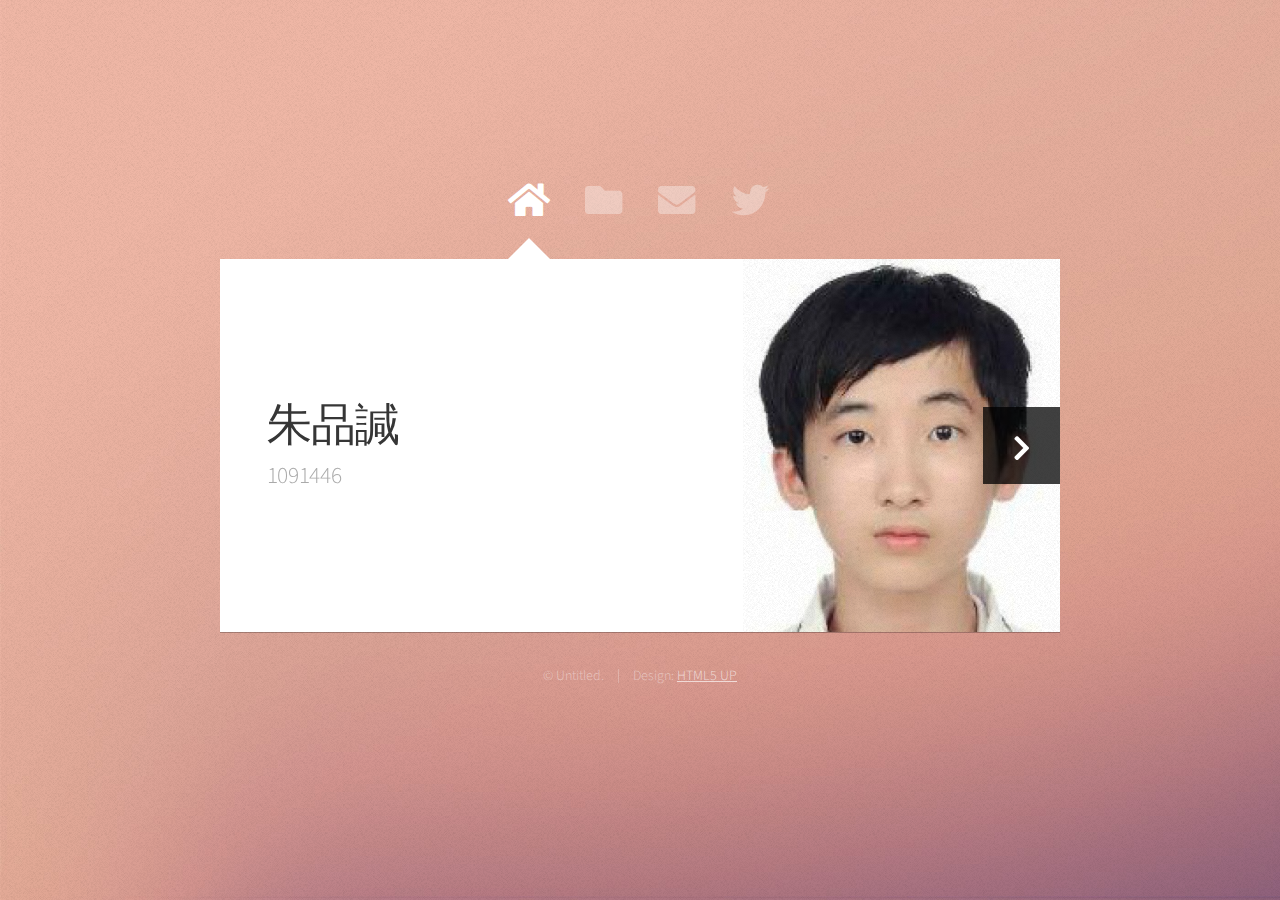
<file: index.html>
<!DOCTYPE HTML>
<html>
	<head>
		<title>Web Fundamentals Workshop</title>
		<meta charset="utf-8" />
		<meta name="viewport" content="width=device-width, initial-scale=1, user-scalable=no" />
		<link rel="stylesheet" href="assets/css/main.css" />
		<noscript><link rel="stylesheet" href="assets/css/noscript.css" /></noscript>
	</head>
	<body class="is-preload">

		<!-- Wrapper-->
			<div id="wrapper">

				<!-- Nav -->
					<nav id="nav">
						<a href="#" class="icon solid fa-home"><span>Home</span></a>
						<a href="#work" class="icon solid fa-folder"><span>Work</span></a>
						<a href="#contact" class="icon solid fa-envelope"><span>Contact</span></a>
						<a href="https://www.facebook.com/profile.php?id=100003214286367" class="icon brands fa-twitter"><span>Facebook</span></a>
					</nav>

				<!-- Main -->
					<div id="main">

						<!-- Me -->
							<article id="home" class="panel intro">
								<header>
									<h1>朱品諴</h1>
									<p>1091446</p>
								</header>
								<a href="#work" class="jumplink pic">
									<span class="arrow icon solid fa-chevron-right"><span>See my work</span></span>
									<img id="mypic" src="images/me.jpg" alt="" />
								</a>
							</article>

						<!-- Work -->
							<article id="work" class="panel">
								<header>
									<h2>Work</h2>
								</header>
								<p>
									Phasellus enim sapien, blandit ullamcorper elementum eu, condimentum eu elit.
									Vestibulum ante ipsum primis in faucibus orci luctus et ultrices posuere cubilia
									luctus elit eget interdum.
								</p>
								<section>
									<div class="row">
										<div class="col-4 col-6-medium col-12-small">
											<a href="prctice_2.html" class="image fit"><img src="images/practice1.png" alt=""></a>
										</div>
										<div class="col-4 col-6-medium col-12-small">
											<a href="practice_1.html" class="image fit"><img src="images/practice2.png" alt=""></a>
										</div>
										<div class="col-4 col-6-medium col-12-small">
											<a href="practice_3.html" class="image fit"><img src="images/practice3.png" alt=""></a>
										</div>
										<div class="col-4 col-6-medium col-12-small">
											<a href="practice_4.html" class="image fit"><img src="images/practice4.png" alt=""></a>
										</div>
										<div class="col-4 col-6-medium col-12-small">
											<a href="js_practice-2.html" class="image fit"><img src="images/practice5.png" alt=""></a>
										</div>
										<div class="col-4 col-6-medium col-12-small">
											<a href="practice_6.html" class="image fit"><img src="images/practice6.png" alt=""></a>
										</div>
										<div class="col-4 col-6-medium col-12-small">
											<a href="#" class="image fit"><img src="images/pic07.jpg" alt=""></a>
										</div>
										<div class="col-4 col-6-medium col-12-small">
											<a href="#" class="image fit"><img src="images/pic08.jpg" alt=""></a>
										</div>
										<div class="col-4 col-6-medium col-12-small">
											<a href="#" class="image fit"><img src="images/pic09.jpg" alt=""></a>
										</div>
										<div class="col-4 col-6-medium col-12-small">
											<a href="#" class="image fit"><img src="images/pic10.jpg" alt=""></a>
										</div>
										<div class="col-4 col-6-medium col-12-small">
											<a href="#" class="image fit"><img src="images/pic11.jpg" alt=""></a>
										</div>
										<div class="col-4 col-6-medium col-12-small">
											<a href="#" class="image fit"><img src="images/pic12.jpg" alt=""></a>
										</div>
									</div>
								</section>
							</article>

						<!-- Contact -->
							<article id="contact" class="panel">
								<header>
									<h2>Contact Me</h2>
								</header>
								<form action="#" method="post">
									<div>
										<div class="row">
											<div class="col-6 col-12-medium">
												<input type="text" name="name" placeholder="Name" />
											</div>
											<div class="col-6 col-12-medium">
												<input type="text" name="email" placeholder="Email" />
											</div>
											<div class="col-12">
												<input type="text" name="subject" placeholder="Subject" />
											</div>
											<div class="col-12">
												<textarea name="message" placeholder="Message" rows="6"></textarea>
											</div>
											<div class="col-12">
												<input type="submit" value="Send Message" />
											</div>
										</div>
									</div>
								</form>
							</article>

					</div>

				<!-- Footer -->
					<div id="footer">
						<ul class="copyright">
							<li>&copy; Untitled.</li><li>Design: <a href="http://html5up.net">HTML5 UP</a></li>
						</ul>
					</div>

			</div>

		<!-- Scripts -->
			<script src="assets/js/jquery.min.js"></script>
			<script src="assets/js/browser.min.js"></script>
			<script src="assets/js/breakpoints.min.js"></script>
			<script src="assets/js/util.js"></script>
			<script src="assets/js/main.js"></script>

	</body>
</html>
</file>
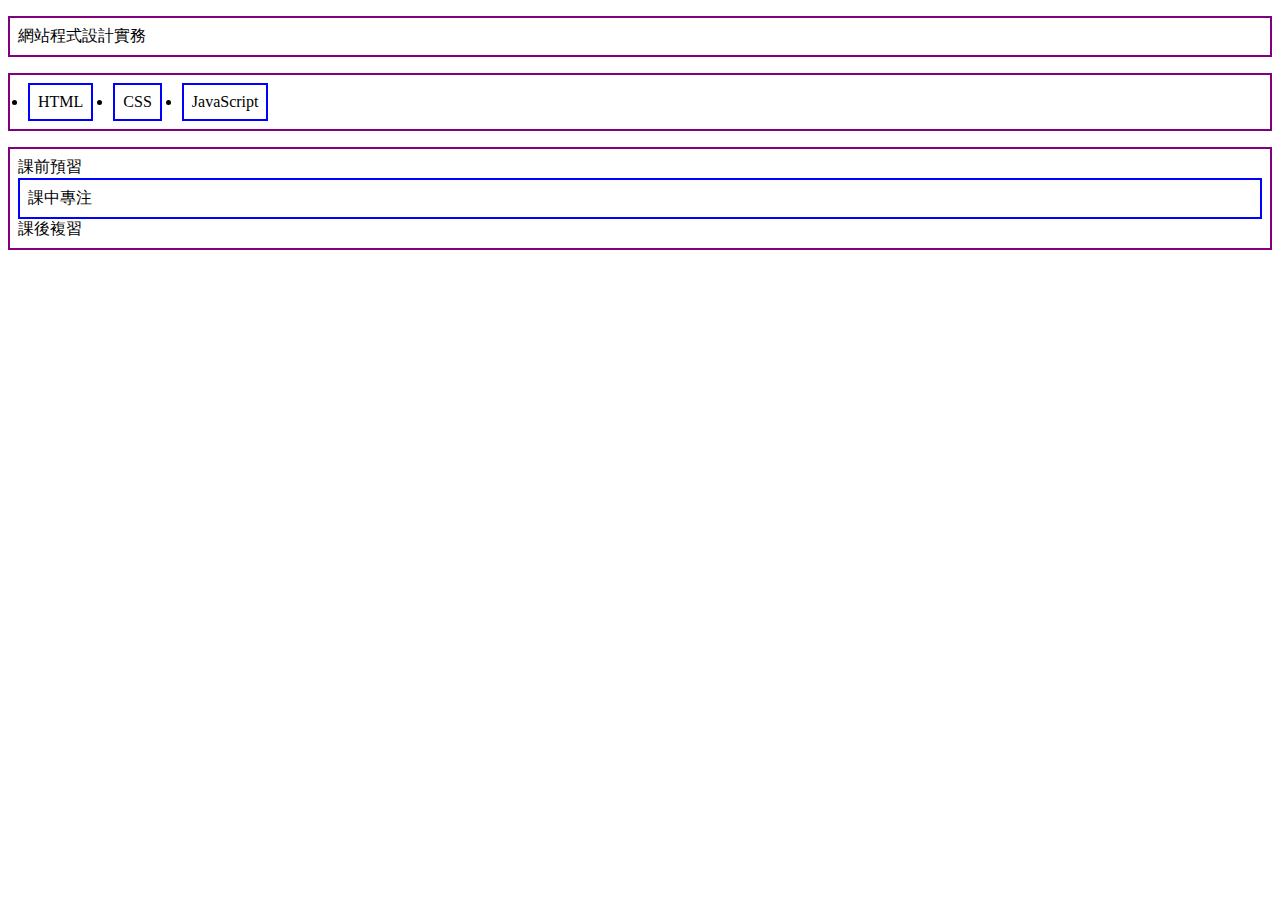
<file: practice_1.html>
<!DOCTYPE html>
<html>
<head>
<meta charset="utf-8">
<title></title>
<link rel="stylesheet" href="style.css">
</head>
<body>
<p>網站程式設計實務</p>
<ul>
<li>HTML</li>
<li>CSS</li>
<li>JavaScript</li>
</ul>
<p>課前預習<span class="block">課中專注</span>課後<span>複習</span></p>
</body>
</html>
</file>
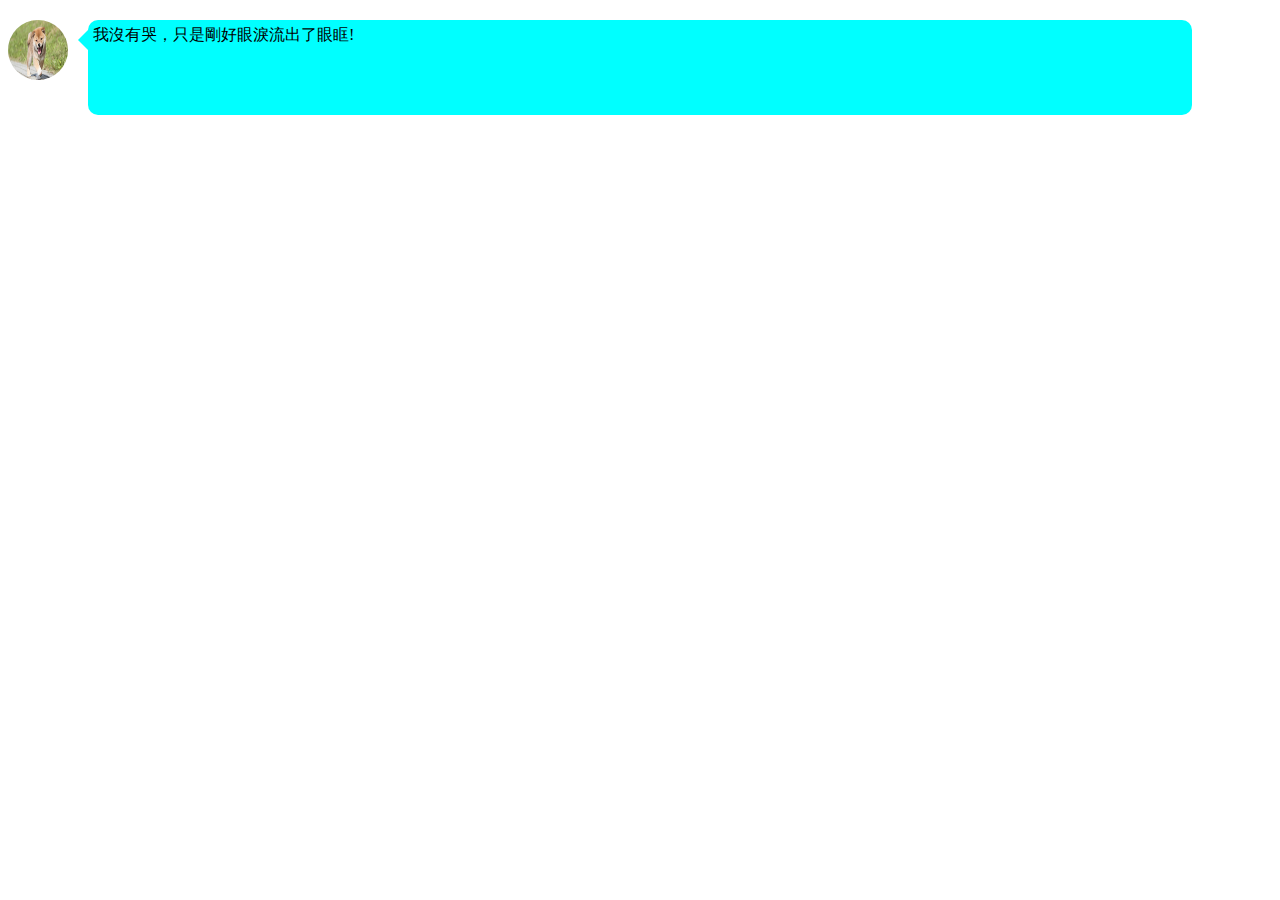
<file: practice_3.html>
<!DOCTYPE html>
<!--[if lt IE 7]>      <html class="no-js lt-ie9 lt-ie8 lt-ie7"> <![endif]-->
<!--[if IE 7]>         <html class="no-js lt-ie9 lt-ie8"> <![endif]-->
<!--[if IE 8]>         <html class="no-js lt-ie9"> <![endif]-->
<!--[if gt IE 8]>      <html class="no-js"> <!--<![endif]-->
<html>
    <head>
        <meta charset="utf-8">
        <meta http-equiv="X-UA-Compatible" content="IE=edge">
        <title></title>
        <meta name="description" content="">
        <meta name="viewport" content="width=device-width, initial-scale=1">
        <link rel="stylesheet" href="style3.css">
    </head>
    <body>
        <div class="chatodd">
            <img src="girl.jpg">
            <div class="triangle"></div>
            <div class="text">我沒有哭，只是剛好眼淚流出了眼眶!</div>
        </div>
        
    </body>
</html>
</file>
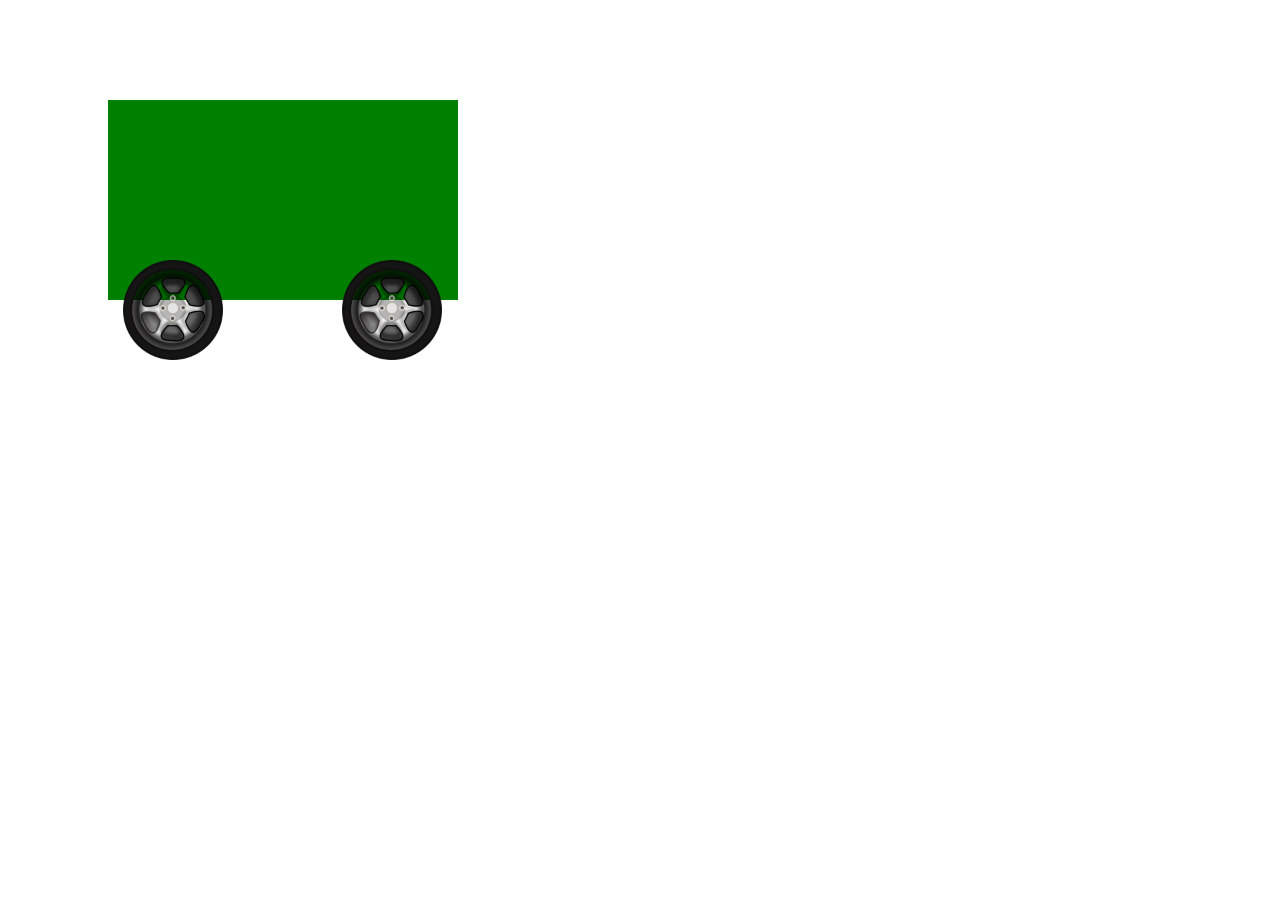
<file: practice_4.html>
<!DOCTYPE html>
<!--[if lt IE 7]>      <html class="no-js lt-ie9 lt-ie8 lt-ie7"> <![endif]-->
<!--[if IE 7]>         <html class="no-js lt-ie9 lt-ie8"> <![endif]-->
<!--[if IE 8]>         <html class="no-js lt-ie9"> <![endif]-->
<!--[if gt IE 8]>      <html class="no-js"> <![endif]-->
<html>
    <head>
        <meta charset="utf-8">
        <meta http-equiv="X-UA-Compatible" content="IE=edge">
        <title>wheel</title>
        <meta name="description" content="">
        <meta name="viewport" content="width=device-width, initial-scale=1">
        <link rel="stylesheet" href="style4.css">
    </head>
    <body>
        <div id="rect"></div>
        <img id="wheel1" src="wheel-md.png">
        <img id="wheel2" src="wheel-md.png">
    </body>
</html>
</file>
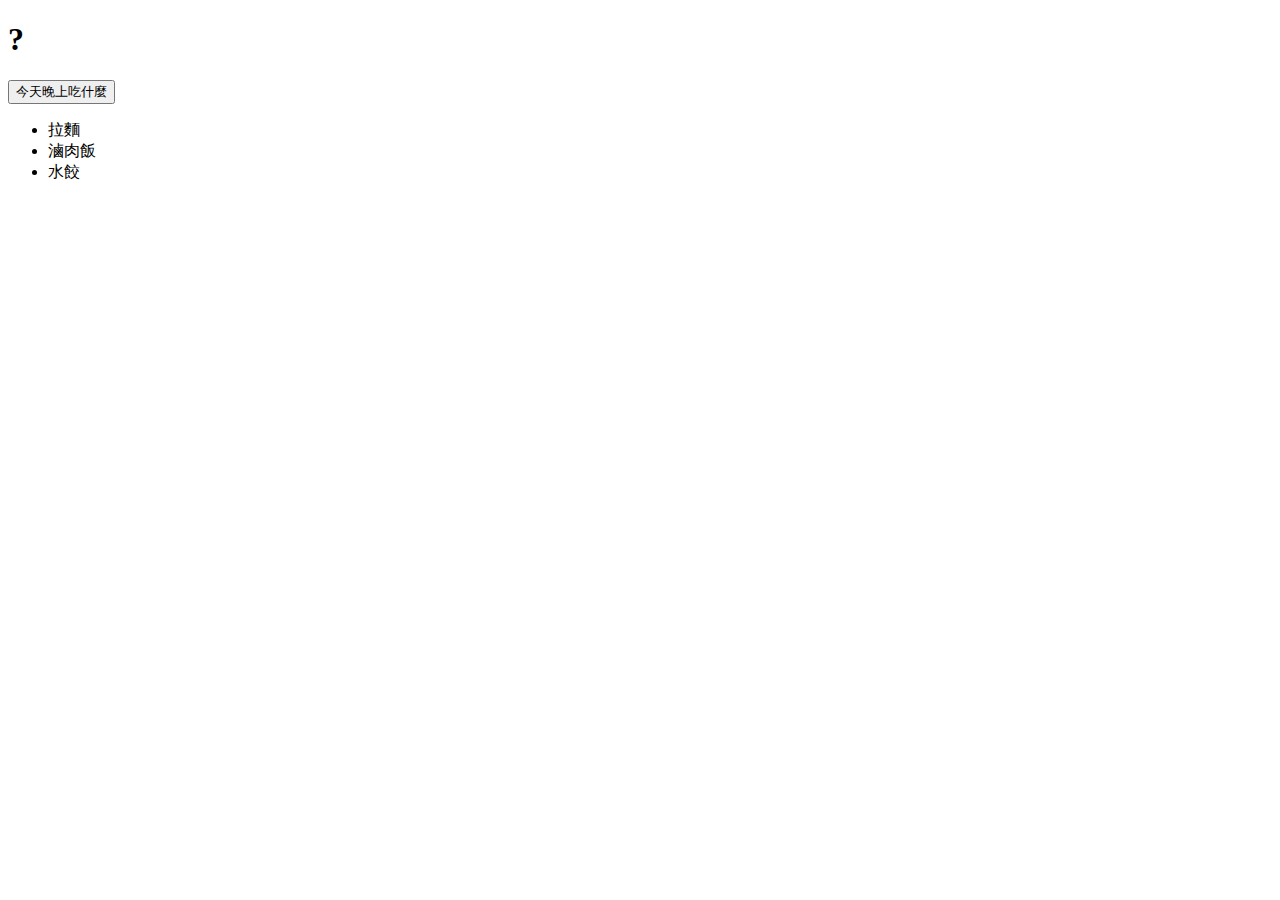
<file: practice_5.html>
<!DOCTYPE html>
<html>
<head>
<meta charset="utf-8">
<title></title>
<link rel="stylesheet" href="">
</head>
<body>
<h1>?</h1>
<input type="button" value="今天晚上吃什麼">
<ul>
<li>拉麵</li>
<li>滷肉飯</li>
<li>水餃</li>
</ul>
<script src="https://code.jquery.com/jquery-3.6.0.min.js"></script>
<script src="practice5.js"></script>
</body>
</html>
</file>
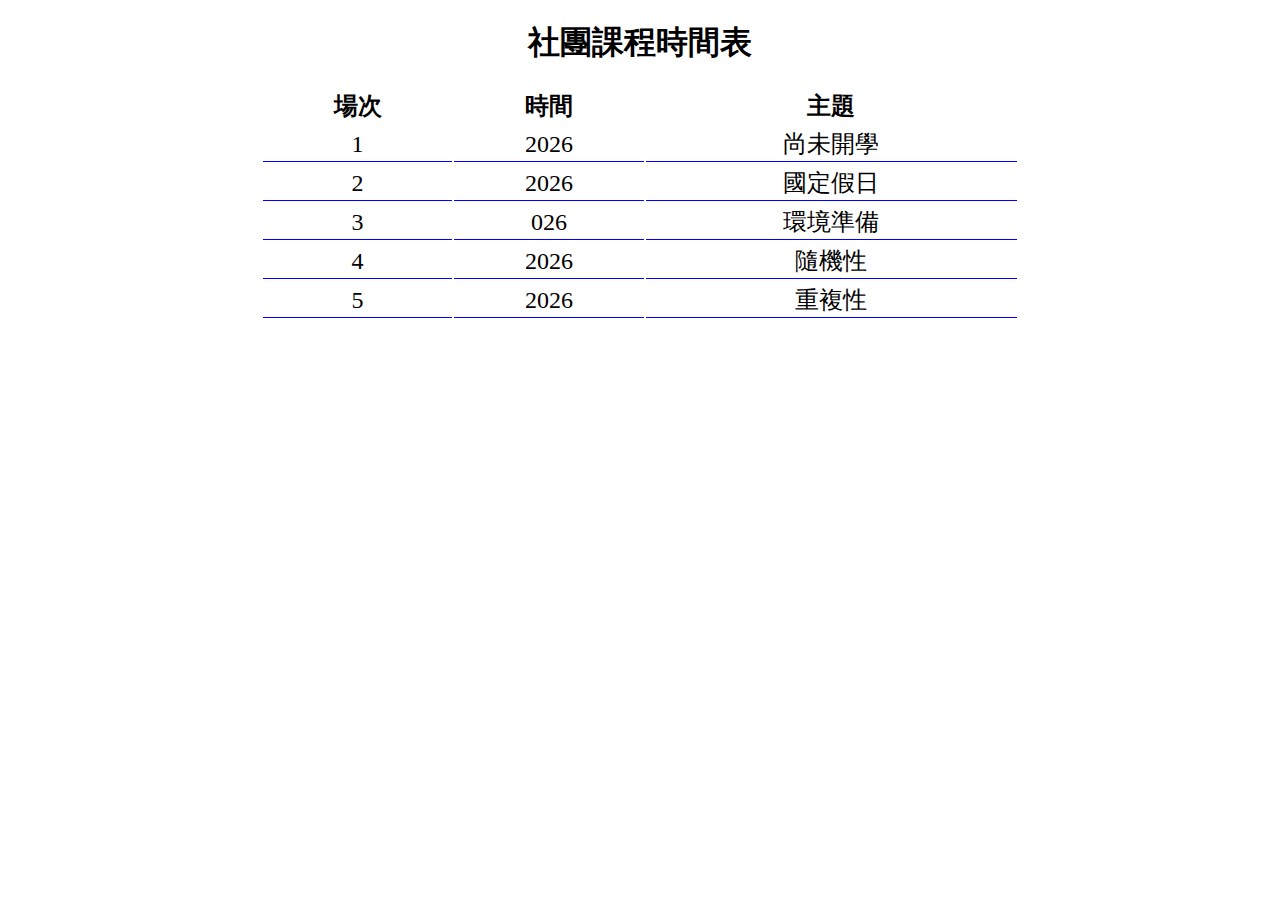
<file: practice_6.html>
<!DOCTYPE html>
<!--社團課程時間表-->
<html>
    <head>
        <meta charset="utf-8">
        <meta http-equiv="X-UA-Compatible" content="IE=edge">
        <title></title>
        <meta name="description" content="">
        <meta name="viewport" content="width=device-width, initial-scale=1">
        <link rel="stylesheet" href="style6.css">
    </head>
    <body>
        <h1>社團課程時間表</h1>
        <table id="courseTable"></table>
        <script src="https://code.jquery.com/jquery-3.6.0.min.js"></script>
        <script src="practice6.js"></script>
        <script src="main6.js"></script>       
    </body>
</html>
</file>
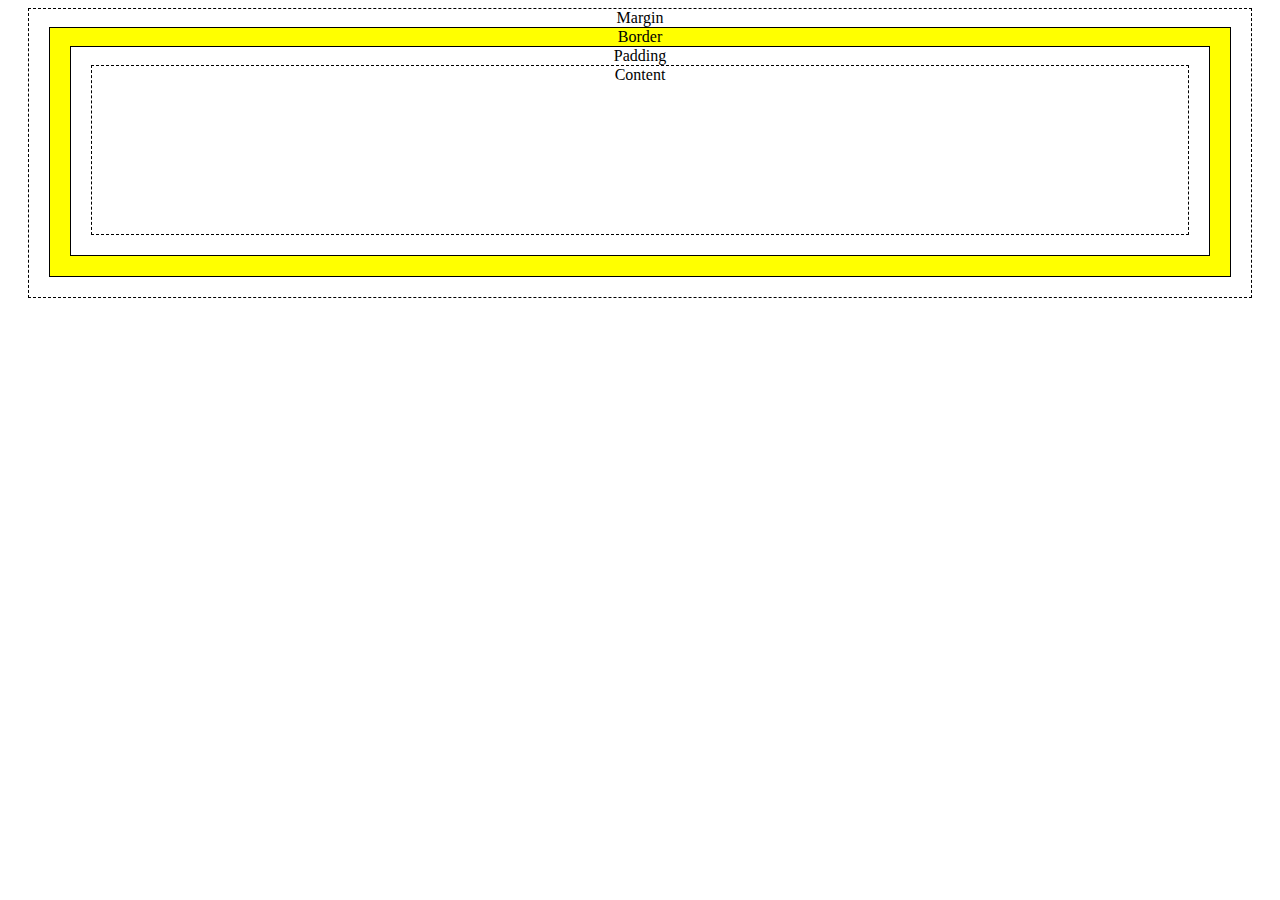
<file: prctice_2.html>
<!DOCTYPE html>
<html>
<head>
    <meta charset="utf-8">
    <title></title>
    <link rel="stylesheet" href="style2.css">
</head>
<body>
    <div id="BoxMargin">Margin
        <div id="BoxBorder">Border
            <div id="BoxPadding">Padding
                <div id="BoxContent">Content
                </div>
            </div>
        </div>
    </div>
</body>
</html>
</file>
<file: assets/css/noscript.css>
/* Wrapper */

	#wrapper {
		opacity: 1 !important;
	}

/* Nav */

	#nav a {
		opacity: 1.0;
	}

		#nav a:before, #nav a:after {
			display: none;
		}

		#nav a span {
			top: 0;
			opacity: 1.0;
		}

			#nav a span:after {
				display: none;
			}

/* Main */

	#main {
		background: none;
		box-shadow: none;
	}

		#main > .panel {
			background: #ffffff;
			margin-bottom: 2em;
		}

			#main > .panel:last-child {
				margin-bottom: 0;
			}
</file>
<file: style.css>
p, ul{
    border
    :
    2px solid purple
    ;
    padding
    : .5em
    ;
    }
    .block
    , li
    {
    border
    :
    2px solid blue
    ;
    padding
    : .5em
    ;
    }
    ul
    {
    display
    : flex
    ;
    list
    -style
    : none
    ;
    }
    li
    {
    margin
    :
    0px 10px
    ;
    }
    .block
    {
    display
    : block
    ;
    }
</file>
<file: style3.css>
.triangle{
    border-color:transparent aqua transparent transparent;
    border-width:10px;
    border-style: solid;
    width:0px;
    height:0px;
    float:left;
    margin-top:10px;
}
img{
    width:60px;
    height:60px;
    border-radius:50%;
}
.chatodd img{
    float:left;
}
.text{
    height:85px;
    margin:20px;
    margin:20px 80px;
    padding:5px;
    border-radius:10px;
    background-color: aqua;
}
</file>
<file: style4.css>
div{
    width: 350px;
    height: 200px;
    margin:100px 0px 0px 100px;
    background-color:green;
}

img{
    width: 100px;
    height:100px;
    margin:-40px 0px 0px 115px;
}

img{
    -webkit-animation:'rotate1' 3s linear infinite;
    animation:'rotate1' 3s linear infinite;
}

@-webkit-keyframes rotate1{
    from{transform:rotate(0deg);}
    to{transform:rotate(360deg);}
    }
}

@keyframes rotate1{
    from{transform:rotate(0deg);}
    to{transform:rotate(360deg);}
}
</file>
<file: style6.css>
body{
    text-align: center;
    }
    table{
    width: 60%;
    margin: auto;
    font-size: 1.5em;
    }
    td{
    border-bottom: 1px solid blue;
    }
</file>
<file: style2.css>
div{
    border:1px solid black;
    margin:20px;
    margin-top:0px;
}
body{
    text-align: center;
}
#BoxMargin{
    border-style:dashed; 
}
#BoxBorder{
    background-color:yellow;
}
#BoxPadding{
    background-color:white;
}
#BoxContent{
    background-color:white;;
    padding-bottom:150px;
    border-style:dashed;
}
</file>
<file: assets/css/main.css>
@import url("https://fonts.googleapis.com/css?family=Source+Sans+Pro:300,400,300italic,400italic");
@import url("fontawesome-all.min.css");

html, body, div, span, applet, object,
iframe, h1, h2, h3, h4, h5, h6, p, blockquote,
pre, a, abbr, acronym, address, big, cite,
code, del, dfn, em, img, ins, kbd, q, s, samp,
small, strike, strong, sub, sup, tt, var, b,
u, i, center, dl, dt, dd, ol, ul, li, fieldset,
form, label, legend, table, caption, tbody,
tfoot, thead, tr, th, td, article, aside,
canvas, details, embed, figure, figcaption,
footer, header, hgroup, menu, nav, output, ruby,
section, summary, time, mark, audio, video {
	margin: 0;
	padding: 0;
	border: 0;
	font-size: 100%;
	font: inherit;
	vertical-align: baseline;}

#mypic{
	width: auto;
	height: auto;
}

article, aside, details, figcaption, figure,
footer, header, hgroup, menu, nav, section {
	display: block;}

body {
	line-height: 1;
}

ol, ul {
	list-style: none;
}

blockquote, q {
	quotes: none;
}

	blockquote:before, blockquote:after, q:before, q:after {
		content: '';
		content: none;
	}

table {
	border-collapse: collapse;
	border-spacing: 0;
}

body {
	-webkit-text-size-adjust: none;
}

mark {
	background-color: transparent;
	color: inherit;
}

input::-moz-focus-inner {
	border: 0;
	padding: 0;
}

input, select, textarea {
	-moz-appearance: none;
	-webkit-appearance: none;
	-ms-appearance: none;
	appearance: none;
}

/* Row */

	.row {
		display: flex;
		flex-wrap: wrap;
		box-sizing: border-box;
		align-items: stretch;
	}

		.row > * {
			box-sizing: border-box;
		}

		.row.gtr-uniform > * > :last-child {
			margin-bottom: 0;
		}

		.row.aln-left {
			justify-content: flex-start;
		}

		.row.aln-center {
			justify-content: center;
		}

		.row.aln-right {
			justify-content: flex-end;
		}

		.row.aln-top {
			align-items: flex-start;
		}

		.row.aln-middle {
			align-items: center;
		}

		.row.aln-bottom {
			align-items: flex-end;
		}

		.row > .imp {
			order: -1;
		}

		.row > .col-1 {
			width: 8.33333%;
		}

		.row > .off-1 {
			margin-left: 8.33333%;
		}

		.row > .col-2 {
			width: 16.66667%;
		}

		.row > .off-2 {
			margin-left: 16.66667%;
		}

		.row > .col-3 {
			width: 25%;
		}

		.row > .off-3 {
			margin-left: 25%;
		}

		.row > .col-4 {
			width: 33.33333%;
		}

		.row > .off-4 {
			margin-left: 33.33333%;
		}

		.row > .col-5 {
			width: 41.66667%;
		}

		.row > .off-5 {
			margin-left: 41.66667%;
		}

		.row > .col-6 {
			width: 50%;
		}

		.row > .off-6 {
			margin-left: 50%;
		}

		.row > .col-7 {
			width: 58.33333%;
		}

		.row > .off-7 {
			margin-left: 58.33333%;
		}

		.row > .col-8 {
			width: 66.66667%;
		}

		.row > .off-8 {
			margin-left: 66.66667%;
		}

		.row > .col-9 {
			width: 75%;
		}

		.row > .off-9 {
			margin-left: 75%;
		}

		.row > .col-10 {
			width: 83.33333%;
		}

		.row > .off-10 {
			margin-left: 83.33333%;
		}

		.row > .col-11 {
			width: 91.66667%;
		}

		.row > .off-11 {
			margin-left: 91.66667%;
		}

		.row > .col-12 {
			width: 100%;
		}

		.row > .off-12 {
			margin-left: 100%;
		}

		.row.gtr-0 {
			margin-top: 0em;
			margin-left: 0em;
		}

			.row.gtr-0 > * {
				padding: 0em 0 0 0em;
			}

			.row.gtr-0.gtr-uniform {
				margin-top: 0em;
			}

				.row.gtr-0.gtr-uniform > * {
					padding-top: 0em;
				}

		.row.gtr-25 {
			margin-top: -0.3125em;
			margin-left: -0.3125em;
		}

			.row.gtr-25 > * {
				padding: 0.3125em 0 0 0.3125em;
			}

			.row.gtr-25.gtr-uniform {
				margin-top: -0.3125em;
			}

				.row.gtr-25.gtr-uniform > * {
					padding-top: 0.3125em;
				}

		.row.gtr-50 {
			margin-top: -0.625em;
			margin-left: -0.625em;
		}

			.row.gtr-50 > * {
				padding: 0.625em 0 0 0.625em;
			}

			.row.gtr-50.gtr-uniform {
				margin-top: -0.625em;
			}

				.row.gtr-50.gtr-uniform > * {
					padding-top: 0.625em;
				}

		.row {
			margin-top: -1.25em;
			margin-left: -1.25em;
		}

			.row > * {
				padding: 1.25em 0 0 1.25em;
			}

			.row.gtr-uniform {
				margin-top: -1.25em;
			}

				.row.gtr-uniform > * {
					padding-top: 1.25em;
				}

		.row.gtr-150 {
			margin-top: -1.875em;
			margin-left: -1.875em;
		}

			.row.gtr-150 > * {
				padding: 1.875em 0 0 1.875em;
			}

			.row.gtr-150.gtr-uniform {
				margin-top: -1.875em;
			}

				.row.gtr-150.gtr-uniform > * {
					padding-top: 1.875em;
				}

		.row.gtr-200 {
			margin-top: -2.5em;
			margin-left: -2.5em;
		}

			.row.gtr-200 > * {
				padding: 2.5em 0 0 2.5em;
			}

			.row.gtr-200.gtr-uniform {
				margin-top: -2.5em;
			}

				.row.gtr-200.gtr-uniform > * {
					padding-top: 2.5em;
				}

		@media screen and (max-width: 1680px) {

			.row {
				display: flex;
				flex-wrap: wrap;
				box-sizing: border-box;
				align-items: stretch;
			}

				.row > * {
					box-sizing: border-box;
				}

				.row.gtr-uniform > * > :last-child {
					margin-bottom: 0;
				}

				.row.aln-left {
					justify-content: flex-start;
				}

				.row.aln-center {
					justify-content: center;
				}

				.row.aln-right {
					justify-content: flex-end;
				}

				.row.aln-top {
					align-items: flex-start;
				}

				.row.aln-middle {
					align-items: center;
				}

				.row.aln-bottom {
					align-items: flex-end;
				}

				.row > .imp-xlarge {
					order: -1;
				}

				.row > .col-1-xlarge {
					width: 8.33333%;
				}

				.row > .off-1-xlarge {
					margin-left: 8.33333%;
				}

				.row > .col-2-xlarge {
					width: 16.66667%;
				}

				.row > .off-2-xlarge {
					margin-left: 16.66667%;
				}

				.row > .col-3-xlarge {
					width: 25%;
				}

				.row > .off-3-xlarge {
					margin-left: 25%;
				}

				.row > .col-4-xlarge {
					width: 33.33333%;
				}

				.row > .off-4-xlarge {
					margin-left: 33.33333%;
				}

				.row > .col-5-xlarge {
					width: 41.66667%;
				}

				.row > .off-5-xlarge {
					margin-left: 41.66667%;
				}

				.row > .col-6-xlarge {
					width: 50%;
				}

				.row > .off-6-xlarge {
					margin-left: 50%;
				}

				.row > .col-7-xlarge {
					width: 58.33333%;
				}

				.row > .off-7-xlarge {
					margin-left: 58.33333%;
				}

				.row > .col-8-xlarge {
					width: 66.66667%;
				}

				.row > .off-8-xlarge {
					margin-left: 66.66667%;
				}

				.row > .col-9-xlarge {
					width: 75%;
				}

				.row > .off-9-xlarge {
					margin-left: 75%;
				}

				.row > .col-10-xlarge {
					width: 83.33333%;
				}

				.row > .off-10-xlarge {
					margin-left: 83.33333%;
				}

				.row > .col-11-xlarge {
					width: 91.66667%;
				}

				.row > .off-11-xlarge {
					margin-left: 91.66667%;
				}

				.row > .col-12-xlarge {
					width: 100%;
				}

				.row > .off-12-xlarge {
					margin-left: 100%;
				}

				.row.gtr-0 {
					margin-top: 0em;
					margin-left: 0em;
				}

					.row.gtr-0 > * {
						padding: 0em 0 0 0em;
					}

					.row.gtr-0.gtr-uniform {
						margin-top: 0em;
					}

						.row.gtr-0.gtr-uniform > * {
							padding-top: 0em;
						}

				.row.gtr-25 {
					margin-top: -0.3125em;
					margin-left: -0.3125em;
				}

					.row.gtr-25 > * {
						padding: 0.3125em 0 0 0.3125em;
					}

					.row.gtr-25.gtr-uniform {
						margin-top: -0.3125em;
					}

						.row.gtr-25.gtr-uniform > * {
							padding-top: 0.3125em;
						}

				.row.gtr-50 {
					margin-top: -0.625em;
					margin-left: -0.625em;
				}

					.row.gtr-50 > * {
						padding: 0.625em 0 0 0.625em;
					}

					.row.gtr-50.gtr-uniform {
						margin-top: -0.625em;
					}

						.row.gtr-50.gtr-uniform > * {
							padding-top: 0.625em;
						}

				.row {
					margin-top: -1.25em;
					margin-left: -1.25em;
				}

					.row > * {
						padding: 1.25em 0 0 1.25em;
					}

					.row.gtr-uniform {
						margin-top: -1.25em;
					}

						.row.gtr-uniform > * {
							padding-top: 1.25em;
						}

				.row.gtr-150 {
					margin-top: -1.875em;
					margin-left: -1.875em;
				}

					.row.gtr-150 > * {
						padding: 1.875em 0 0 1.875em;
					}

					.row.gtr-150.gtr-uniform {
						margin-top: -1.875em;
					}

						.row.gtr-150.gtr-uniform > * {
							padding-top: 1.875em;
						}

				.row.gtr-200 {
					margin-top: -2.5em;
					margin-left: -2.5em;
				}

					.row.gtr-200 > * {
						padding: 2.5em 0 0 2.5em;
					}

					.row.gtr-200.gtr-uniform {
						margin-top: -2.5em;
					}

						.row.gtr-200.gtr-uniform > * {
							padding-top: 2.5em;
						}

		}

		@media screen and (max-width: 1280px) {

			.row {
				display: flex;
				flex-wrap: wrap;
				box-sizing: border-box;
				align-items: stretch;
			}

				.row > * {
					box-sizing: border-box;
				}

				.row.gtr-uniform > * > :last-child {
					margin-bottom: 0;
				}

				.row.aln-left {
					justify-content: flex-start;
				}

				.row.aln-center {
					justify-content: center;
				}

				.row.aln-right {
					justify-content: flex-end;
				}

				.row.aln-top {
					align-items: flex-start;
				}

				.row.aln-middle {
					align-items: center;
				}

				.row.aln-bottom {
					align-items: flex-end;
				}

				.row > .imp-large {
					order: -1;
				}

				.row > .col-1-large {
					width: 8.33333%;
				}

				.row > .off-1-large {
					margin-left: 8.33333%;
				}

				.row > .col-2-large {
					width: 16.66667%;
				}

				.row > .off-2-large {
					margin-left: 16.66667%;
				}

				.row > .col-3-large {
					width: 25%;
				}

				.row > .off-3-large {
					margin-left: 25%;
				}

				.row > .col-4-large {
					width: 33.33333%;
				}

				.row > .off-4-large {
					margin-left: 33.33333%;
				}

				.row > .col-5-large {
					width: 41.66667%;
				}

				.row > .off-5-large {
					margin-left: 41.66667%;
				}

				.row > .col-6-large {
					width: 50%;
				}

				.row > .off-6-large {
					margin-left: 50%;
				}

				.row > .col-7-large {
					width: 58.33333%;
				}

				.row > .off-7-large {
					margin-left: 58.33333%;
				}

				.row > .col-8-large {
					width: 66.66667%;
				}

				.row > .off-8-large {
					margin-left: 66.66667%;
				}

				.row > .col-9-large {
					width: 75%;
				}

				.row > .off-9-large {
					margin-left: 75%;
				}

				.row > .col-10-large {
					width: 83.33333%;
				}

				.row > .off-10-large {
					margin-left: 83.33333%;
				}

				.row > .col-11-large {
					width: 91.66667%;
				}

				.row > .off-11-large {
					margin-left: 91.66667%;
				}

				.row > .col-12-large {
					width: 100%;
				}

				.row > .off-12-large {
					margin-left: 100%;
				}

				.row.gtr-0 {
					margin-top: 0em;
					margin-left: 0em;
				}

					.row.gtr-0 > * {
						padding: 0em 0 0 0em;
					}

					.row.gtr-0.gtr-uniform {
						margin-top: 0em;
					}

						.row.gtr-0.gtr-uniform > * {
							padding-top: 0em;
						}

				.row.gtr-25 {
					margin-top: -0.3125em;
					margin-left: -0.3125em;
				}

					.row.gtr-25 > * {
						padding: 0.3125em 0 0 0.3125em;
					}

					.row.gtr-25.gtr-uniform {
						margin-top: -0.3125em;
					}

						.row.gtr-25.gtr-uniform > * {
							padding-top: 0.3125em;
						}

				.row.gtr-50 {
					margin-top: -0.625em;
					margin-left: -0.625em;
				}

					.row.gtr-50 > * {
						padding: 0.625em 0 0 0.625em;
					}

					.row.gtr-50.gtr-uniform {
						margin-top: -0.625em;
					}

						.row.gtr-50.gtr-uniform > * {
							padding-top: 0.625em;
						}

				.row {
					margin-top: -1.25em;
					margin-left: -1.25em;
				}

					.row > * {
						padding: 1.25em 0 0 1.25em;
					}

					.row.gtr-uniform {
						margin-top: -1.25em;
					}

						.row.gtr-uniform > * {
							padding-top: 1.25em;
						}

				.row.gtr-150 {
					margin-top: -1.875em;
					margin-left: -1.875em;
				}

					.row.gtr-150 > * {
						padding: 1.875em 0 0 1.875em;
					}

					.row.gtr-150.gtr-uniform {
						margin-top: -1.875em;
					}

						.row.gtr-150.gtr-uniform > * {
							padding-top: 1.875em;
						}

				.row.gtr-200 {
					margin-top: -2.5em;
					margin-left: -2.5em;
				}

					.row.gtr-200 > * {
						padding: 2.5em 0 0 2.5em;
					}

					.row.gtr-200.gtr-uniform {
						margin-top: -2.5em;
					}

						.row.gtr-200.gtr-uniform > * {
							padding-top: 2.5em;
						}

		}

		@media screen and (max-width: 980px) {

			.row {
				display: flex;
				flex-wrap: wrap;
				box-sizing: border-box;
				align-items: stretch;
			}

				.row > * {
					box-sizing: border-box;
				}

				.row.gtr-uniform > * > :last-child {
					margin-bottom: 0;
				}

				.row.aln-left {
					justify-content: flex-start;
				}

				.row.aln-center {
					justify-content: center;
				}

				.row.aln-right {
					justify-content: flex-end;
				}

				.row.aln-top {
					align-items: flex-start;
				}

				.row.aln-middle {
					align-items: center;
				}

				.row.aln-bottom {
					align-items: flex-end;
				}

				.row > .imp-medium {
					order: -1;
				}

				.row > .col-1-medium {
					width: 8.33333%;
				}

				.row > .off-1-medium {
					margin-left: 8.33333%;
				}

				.row > .col-2-medium {
					width: 16.66667%;
				}

				.row > .off-2-medium {
					margin-left: 16.66667%;
				}

				.row > .col-3-medium {
					width: 25%;
				}

				.row > .off-3-medium {
					margin-left: 25%;
				}

				.row > .col-4-medium {
					width: 33.33333%;
				}

				.row > .off-4-medium {
					margin-left: 33.33333%;
				}

				.row > .col-5-medium {
					width: 41.66667%;
				}

				.row > .off-5-medium {
					margin-left: 41.66667%;
				}

				.row > .col-6-medium {
					width: 50%;
				}

				.row > .off-6-medium {
					margin-left: 50%;
				}

				.row > .col-7-medium {
					width: 58.33333%;
				}

				.row > .off-7-medium {
					margin-left: 58.33333%;
				}

				.row > .col-8-medium {
					width: 66.66667%;
				}

				.row > .off-8-medium {
					margin-left: 66.66667%;
				}

				.row > .col-9-medium {
					width: 75%;
				}

				.row > .off-9-medium {
					margin-left: 75%;
				}

				.row > .col-10-medium {
					width: 83.33333%;
				}

				.row > .off-10-medium {
					margin-left: 83.33333%;
				}

				.row > .col-11-medium {
					width: 91.66667%;
				}

				.row > .off-11-medium {
					margin-left: 91.66667%;
				}

				.row > .col-12-medium {
					width: 100%;
				}

				.row > .off-12-medium {
					margin-left: 100%;
				}

				.row.gtr-0 {
					margin-top: 0em;
					margin-left: 0em;
				}

					.row.gtr-0 > * {
						padding: 0em 0 0 0em;
					}

					.row.gtr-0.gtr-uniform {
						margin-top: 0em;
					}

						.row.gtr-0.gtr-uniform > * {
							padding-top: 0em;
						}

				.row.gtr-25 {
					margin-top: -0.3125em;
					margin-left: -0.3125em;
				}

					.row.gtr-25 > * {
						padding: 0.3125em 0 0 0.3125em;
					}

					.row.gtr-25.gtr-uniform {
						margin-top: -0.3125em;
					}

						.row.gtr-25.gtr-uniform > * {
							padding-top: 0.3125em;
						}

				.row.gtr-50 {
					margin-top: -0.625em;
					margin-left: -0.625em;
				}

					.row.gtr-50 > * {
						padding: 0.625em 0 0 0.625em;
					}

					.row.gtr-50.gtr-uniform {
						margin-top: -0.625em;
					}

						.row.gtr-50.gtr-uniform > * {
							padding-top: 0.625em;
						}

				.row {
					margin-top: -1.25em;
					margin-left: -1.25em;
				}

					.row > * {
						padding: 1.25em 0 0 1.25em;
					}

					.row.gtr-uniform {
						margin-top: -1.25em;
					}

						.row.gtr-uniform > * {
							padding-top: 1.25em;
						}

				.row.gtr-150 {
					margin-top: -1.875em;
					margin-left: -1.875em;
				}

					.row.gtr-150 > * {
						padding: 1.875em 0 0 1.875em;
					}

					.row.gtr-150.gtr-uniform {
						margin-top: -1.875em;
					}

						.row.gtr-150.gtr-uniform > * {
							padding-top: 1.875em;
						}

				.row.gtr-200 {
					margin-top: -2.5em;
					margin-left: -2.5em;
				}

					.row.gtr-200 > * {
						padding: 2.5em 0 0 2.5em;
					}

					.row.gtr-200.gtr-uniform {
						margin-top: -2.5em;
					}

						.row.gtr-200.gtr-uniform > * {
							padding-top: 2.5em;
						}

		}

		@media screen and (max-width: 736px) {

			.row {
				display: flex;
				flex-wrap: wrap;
				box-sizing: border-box;
				align-items: stretch;
			}

				.row > * {
					box-sizing: border-box;
				}

				.row.gtr-uniform > * > :last-child {
					margin-bottom: 0;
				}

				.row.aln-left {
					justify-content: flex-start;
				}

				.row.aln-center {
					justify-content: center;
				}

				.row.aln-right {
					justify-content: flex-end;
				}

				.row.aln-top {
					align-items: flex-start;
				}

				.row.aln-middle {
					align-items: center;
				}

				.row.aln-bottom {
					align-items: flex-end;
				}

				.row > .imp-small {
					order: -1;
				}

				.row > .col-1-small {
					width: 8.33333%;
				}

				.row > .off-1-small {
					margin-left: 8.33333%;
				}

				.row > .col-2-small {
					width: 16.66667%;
				}

				.row > .off-2-small {
					margin-left: 16.66667%;
				}

				.row > .col-3-small {
					width: 25%;
				}

				.row > .off-3-small {
					margin-left: 25%;
				}

				.row > .col-4-small {
					width: 33.33333%;
				}

				.row > .off-4-small {
					margin-left: 33.33333%;
				}

				.row > .col-5-small {
					width: 41.66667%;
				}

				.row > .off-5-small {
					margin-left: 41.66667%;
				}

				.row > .col-6-small {
					width: 50%;
				}

				.row > .off-6-small {
					margin-left: 50%;
				}

				.row > .col-7-small {
					width: 58.33333%;
				}

				.row > .off-7-small {
					margin-left: 58.33333%;
				}

				.row > .col-8-small {
					width: 66.66667%;
				}

				.row > .off-8-small {
					margin-left: 66.66667%;
				}

				.row > .col-9-small {
					width: 75%;
				}

				.row > .off-9-small {
					margin-left: 75%;
				}

				.row > .col-10-small {
					width: 83.33333%;
				}

				.row > .off-10-small {
					margin-left: 83.33333%;
				}

				.row > .col-11-small {
					width: 91.66667%;
				}

				.row > .off-11-small {
					margin-left: 91.66667%;
				}

				.row > .col-12-small {
					width: 100%;
				}

				.row > .off-12-small {
					margin-left: 100%;
				}

				.row.gtr-0 {
					margin-top: 0em;
					margin-left: 0em;
				}

					.row.gtr-0 > * {
						padding: 0em 0 0 0em;
					}

					.row.gtr-0.gtr-uniform {
						margin-top: 0em;
					}

						.row.gtr-0.gtr-uniform > * {
							padding-top: 0em;
						}

				.row.gtr-25 {
					margin-top: -0.3125em;
					margin-left: -0.3125em;
				}

					.row.gtr-25 > * {
						padding: 0.3125em 0 0 0.3125em;
					}

					.row.gtr-25.gtr-uniform {
						margin-top: -0.3125em;
					}

						.row.gtr-25.gtr-uniform > * {
							padding-top: 0.3125em;
						}

				.row.gtr-50 {
					margin-top: -0.625em;
					margin-left: -0.625em;
				}

					.row.gtr-50 > * {
						padding: 0.625em 0 0 0.625em;
					}

					.row.gtr-50.gtr-uniform {
						margin-top: -0.625em;
					}

						.row.gtr-50.gtr-uniform > * {
							padding-top: 0.625em;
						}

				.row {
					margin-top: -1.25em;
					margin-left: -1.25em;
				}

					.row > * {
						padding: 1.25em 0 0 1.25em;
					}

					.row.gtr-uniform {
						margin-top: -1.25em;
					}

						.row.gtr-uniform > * {
							padding-top: 1.25em;
						}

				.row.gtr-150 {
					margin-top: -1.875em;
					margin-left: -1.875em;
				}

					.row.gtr-150 > * {
						padding: 1.875em 0 0 1.875em;
					}

					.row.gtr-150.gtr-uniform {
						margin-top: -1.875em;
					}

						.row.gtr-150.gtr-uniform > * {
							padding-top: 1.875em;
						}

				.row.gtr-200 {
					margin-top: -2.5em;
					margin-left: -2.5em;
				}

					.row.gtr-200 > * {
						padding: 2.5em 0 0 2.5em;
					}

					.row.gtr-200.gtr-uniform {
						margin-top: -2.5em;
					}

						.row.gtr-200.gtr-uniform > * {
							padding-top: 2.5em;
						}

		}

/* Basic */

	html {
		box-sizing: border-box;
	}

	*, *:before, *:after {
		box-sizing: inherit;
	}

	body {
		background-image: url("images/overlay.png"), url("images/bg.jpg");
		background-repeat: repeat, no-repeat;
		background-size: auto, 100% 100%;
		background-attachment: fixed;
		overflow-y: scroll;
	}

		body.is-preload *, body.is-preload *:before, body.is-preload *:after {
			-moz-animation: none !important;
			-webkit-animation: none !important;
			-ms-animation: none !important;
			animation: none !important;
			-moz-transition: none !important;
			-webkit-transition: none !important;
			-ms-transition: none !important;
			transition: none !important;
		}

	body, input, textarea, select {
		font-family: 'Source Sans Pro', sans-serif;
		font-weight: 300;
		color: #777777;
		font-size: 20pt;
		line-height: 1.75em;
	}

		@media screen and (max-width: 1680px) {

			body, input, textarea, select {
				font-size: 15pt;
			}

		}

		@media screen and (max-width: 1280px) {

			body, input, textarea, select {
				font-size: 14pt;
			}

		}

		@media screen and (max-width: 736px) {

			body, input, textarea, select {
				font-size: 12pt;
			}

		}

		@media screen and (max-width: 360px) {

			body, input, textarea, select {
				font-size: 11pt;
			}

		}

	strong, b, h1, h2, h3, h4, h5, h6 {
		font-weight: 400;
		color: #363636;
	}

	h1 {
		font-size: 2.4em;
		letter-spacing: -0.015em;
	}

	h2 {
		font-size: 1.8em;
		letter-spacing: -0.015em;
	}

	h3, h4, h5, h6 {
		font-size: 1.25em;
		letter-spacing: -0.015em;
	}

	@media screen and (max-width: 736px) {

		h1 {
			font-size: 1.75em;
		}

		h2 {
			font-size: 1.375em;
		}

		h3, h4, h5, h6 {
			font-size: 1em;
		}

	}

	blockquote {
		border-left: solid 0.5em #ddd;
		padding: 1em 0 1em 2em;
		font-style: italic;
	}

	em, i {
		font-style: italic;
	}

	hr {
		border: 0;
		border-top: solid 1px #ddd;
		padding: 1.5em 0 0 0;
		margin: 1.75em 0 0 0;
	}

	sub {
		position: relative;
		top: 0.5em;
		font-size: 0.8em;
	}

	sup {
		position: relative;
		top: -0.5em;
		font-size: 0.8em;
	}

	br.clear {
		clear: both;
	}

	p, ul, ol, dl, table, blockquote, form {
		margin-bottom: 2em;
	}

/* Table */

	table {
		width: 100%;
	}

		table.default tbody tr {
			border-bottom: solid 1px #f4f4f4;
		}

		table.default td {
			padding: 0.5em 1em 0.5em 1em;
		}

		table.default th {
			text-align: left;
			font-weight: 400;
			padding: 0.5em 1em 0.5em 1em;
		}

		table.default thead {
			border-bottom: solid 2px #f4f4f4;
		}

/* Form */

	form label {
		display: block;
		font-weight: 400;
		color: #363636;
		margin: 0 0 1em 0;
	}

	form input[type="text"],
	form input[type="email"],
	form input[type="password"],
	form select,
	form textarea {
		-webkit-appearance: none;
		border: 0;
		background: #f4f4f4;
		padding: 0.75em;
		width: 100%;
		-moz-transition: background-color .25s ease-in-out;
		-webkit-transition: background-color .25s ease-in-out;
		-ms-transition: background-color .25s ease-in-out;
		transition: background-color .25s ease-in-out;
	}

		form input[type="text"]:focus,
		form input[type="email"]:focus,
		form input[type="password"]:focus,
		form select:focus,
		form textarea:focus {
			background: #f8f8f8;
		}

	form input[type="text"],
	form input[type="email"],
	form input[type="password"],
	form select {
		line-height: 1.35em;
	}

	form ::-webkit-input-placeholder {
		color: #999;
	}

	form :-moz-placeholder {
		color: #999;
	}

	form ::-moz-placeholder {
		color: #999;
	}

	form :-ms-input-placeholder {
		color: #999;
	}

/* Section/Article */

	section, article {
		margin-bottom: 3em;
	}

		section > :last-child, section:last-child, article > :last-child, article:last-child {
			margin-bottom: 0;
		}

	header {
		margin: 0 0 1.5em 0;
	}

		header > p {
			margin: 0.5em 0 0 0;
			color: #aaa;
		}

		@media screen and (max-width: 736px) {

			header {
				margin: 0 0 1em 0;
			}

		}

/* Image */

	.image {
		display: inline-block;
	}

		.image img {
			display: block;
			width: 100%;
		}

		.image.fit {
			display: block;
			width: 100%;
		}

		.image.featured {
			display: block;
			width: 100%;
			margin: 0 0 2em 0;
		}

		.image.left {
			float: left;
			margin: 0 2em 2em 0;
		}

		.image.centered {
			display: block;
			margin: 0 0 2em 0;
		}

			.image.centered img {
				margin: 0 auto;
				width: auto;
			}

/* Button */

	input[type="button"],
	input[type="submit"],
	input[type="reset"],
	button,
	.button {
		-moz-transition: background-color .25s ease-in-out;
		-webkit-transition: background-color .25s ease-in-out;
		-ms-transition: background-color .25s ease-in-out;
		transition: background-color .25s ease-in-out;
		-webkit-appearance: none;
		display: inline-block;
		background-color: #222222;
		color: #ffffff;
		border: 0;
		cursor: pointer;
		outline: 0;
		padding: 0.7em 1.5em 0.7em 1.5em;
	}

		input[type="button"]:hover,
		input[type="submit"]:hover,
		input[type="reset"]:hover,
		button:hover,
		.button:hover {
			background-color: #333333;
		}

		input[type="button"]:active,
		input[type="submit"]:active,
		input[type="reset"]:active,
		button:active,
		.button:active {
			background-color: #444444;
		}

		input[type="button"].alt,
		input[type="submit"].alt,
		input[type="reset"].alt,
		button.alt,
		.button.alt {
			background-color: #777777;
		}

			input[type="button"].alt:hover,
			input[type="submit"].alt:hover,
			input[type="reset"].alt:hover,
			button.alt:hover,
			.button.alt:hover {
				background-color: #888888;
			}

			input[type="button"].alt:active,
			input[type="submit"].alt:active,
			input[type="reset"].alt:active,
			button.alt:active,
			.button.alt:active {
				background-color: #999999;
			}

		input[type="button"].small,
		input[type="submit"].small,
		input[type="reset"].small,
		button.small,
		.button.small {
			font-size: 0.75em;
		}

		input[type="button"].large,
		input[type="submit"].large,
		input[type="reset"].large,
		button.large,
		.button.large {
			font-size: 1.25em;
			padding: 0.5em 1.25em 0.5em 1.25em;
		}

		input[type="button"].xlarge,
		input[type="submit"].xlarge,
		input[type="reset"].xlarge,
		button.xlarge,
		.button.xlarge {
			font-size: 1.5em;
			padding: 0.5em 1.25em 0.5em 1.25em;
		}

		@media screen and (max-width: 736px) {

			input[type="button"],
			input[type="submit"],
			input[type="reset"],
			button,
			.button {
				width: 100%;
			}

		}

/* List */

	ul {
		list-style: disc;
		padding-left: 1em;
	}

		ul li {
			padding-left: 0.5em;
		}

	ol {
		list-style: decimal;
		padding-left: 1.25em;
	}

		ol li {
			padding-left: 0.25em;
		}

/* Actions */

	ul.actions {
		list-style: none;
		padding-left: 0;
	}

		ul.actions li {
			display: inline-block;
			padding-left: 0;
			margin: 0 0 0 0.5em;
		}

			ul.actions li:first-child {
				margin-left: 0;
			}

		@media screen and (max-width: 736px) {

			ul.actions li {
				display: block;
				margin: 0.75em 0 0 0;
			}

				ul.actions li:first-child {
					margin-top: 0;
				}

		}

/* Icons */

	.icon {
		text-decoration: none;
		position: relative;
		text-decoration: none;
	}

		.icon:before {
			-moz-osx-font-smoothing: grayscale;
			-webkit-font-smoothing: antialiased;
			display: inline-block;
			font-style: normal;
			font-variant: normal;
			text-rendering: auto;
			line-height: 1;
			text-transform: none !important;
			font-family: 'Font Awesome 5 Free';
			font-weight: 400;
		}

		.icon.solid:before {
			font-weight: 900;
		}

		.icon.brands:before {
			font-family: 'Font Awesome 5 Brands';
		}

		.icon:before {
			line-height: inherit;
		}

		.icon > .label {
			display: none;
		}

/* Nav */

	#nav {
		text-align: center;
		height: 4.25em;
		cursor: default;
	}

		#nav a {
			position: relative;
			display: inline-block;
			color: #ffffff;
			width: 1em;
			height: 1em;
			line-height: 0.9em;
			font-size: 2.5em;
			margin: 0 0.25em 0 0.25em;
			opacity: 0.35;
			outline: 0;
			-moz-transition: opacity .25s ease-in-out;
			-webkit-transition: opacity .25s ease-in-out;
			-ms-transition: opacity .25s ease-in-out;
			transition: opacity .25s ease-in-out;
		}

			#nav a.icon:before {
				padding-right: 0;
			}

			#nav a:before {
				font-size: 0.8em;
			}

			#nav a:after {
				content: '';
				display: block;
				position: absolute;
				left: 50%;
				bottom: -0.75em;
				margin-left: -0.5em;
				border-bottom: solid 0em #ffffff;
				border-left: solid 0.5em transparent;
				border-right: solid 0.5em transparent;
				-moz-transition: border-bottom-width .25s ease-in-out;
				-webkit-transition: border-bottom-width .25s ease-in-out;
				-ms-transition: border-bottom-width .25s ease-in-out;
				transition: border-bottom-width .25s ease-in-out;
			}

			#nav a span {
				display: block;
				position: absolute;
				background: #222222;
				color: #ffffff;
				top: -2.75em;
				font-size: 0.3em;
				height: 2.25em;
				line-height: 2.25em;
				left: 50%;
				opacity: 0;
				-moz-transition: opacity .25s ease-in-out;
				-webkit-transition: opacity .25s ease-in-out;
				-ms-transition: opacity .25s ease-in-out;
				transition: opacity .25s ease-in-out;
				width: 5.5em;
				margin-left: -2.75em;
			}

				#nav a span:after {
					content: '';
					display: block;
					position: absolute;
					bottom: -0.4em;
					left: 50%;
					margin-left: -0.6em;
					border-top: solid 0.6em #222222;
					border-left: solid 0.6em transparent;
					border-right: solid 0.6em transparent;
				}

			#nav a:hover {
				opacity: 1.0;
			}

				#nav a:hover span {
					opacity: 1.0;
				}

			#nav a.active {
				opacity: 1.0;
			}

				#nav a.active:after {
					border-bottom-width: 0.5em;
				}

		@media screen and (max-width: 980px) {

			#nav a span {
				display: none;
			}

		}

/* Wrapper */

	#wrapper {
		width: 45em;
		margin: 0 auto;
		min-height: 100vh;
		max-width: 100%;
		padding: 4em 0;
		display: -moz-flex;
		display: -webkit-flex;
		display: -ms-flex;
		display: flex;
		-moz-flex-direction: column;
		-webkit-flex-direction: column;
		-ms-flex-direction: column;
		flex-direction: column;
		-moz-align-items: center;
		-webkit-align-items: center;
		-ms-align-items: center;
		align-items: center;
		-moz-justify-content: center;
		-webkit-justify-content: center;
		-ms-justify-content: center;
		justify-content: center;
		-moz-transition: opacity 1s ease-in-out;
		-webkit-transition: opacity 1s ease-in-out;
		-ms-transition: opacity 1s ease-in-out;
		transition: opacity 1s ease-in-out;
	}

		body.is-preload #wrapper {
			opacity: 0;
		}

		@media screen and (max-width: 1280px) {

			#wrapper {
				padding: 3em 0;
				max-width: calc(100% - 6em);
			}

		}

		@media screen and (max-width: 980px) {

			#wrapper {
				padding: 1.5em 0;
				max-width: calc(100% - 8em);
			}

		}

		@media screen and (max-width: 736px) {

			#wrapper {
				padding: 1em 0;
				max-width: calc(100% - 2em);
			}

		}

		@media screen and (max-width: 360px) {

			#wrapper {
				padding: 1em 0;
				max-width: 100%;
			}

		}

/* Main */

	#main {
		position: relative;
		overflow: hidden;
		width: 100%;
		background: #ffffff;
		box-shadow: 0px 1px 0px 0px rgba(0, 0, 0, 0.25);
		-moz-transition: min-height 0.5s ease-in-out, max-height 0.5s ease-in-out;
		-webkit-transition: min-height 0.5s ease-in-out, max-height 0.5s ease-in-out;
		-ms-transition: min-height 0.5s ease-in-out, max-height 0.5s ease-in-out;
		transition: min-height 0.5s ease-in-out, max-height 0.5s ease-in-out;
	}

		#main > .panel {
			-moz-transition: opacity 0.25s ease-in-out;
			-webkit-transition: opacity 0.25s ease-in-out;
			-ms-transition: opacity 0.25s ease-in-out;
			transition: opacity 0.25s ease-in-out;
			margin-bottom: 0;
			position: relative;
			padding: 3.5em 2.5em 2.5em 2.5em;
			width: 100%;
		}

			#main > .panel.inactive {
				opacity: 0;
			}

			@media screen and (max-width: 736px) {

				#main > .panel {
					padding: 2em 1.5em 1.5em 1.5em;
				}

			}

			#main > .panel.intro {
				padding: 0;
				height: 20em;
				display: -moz-flex;
				display: -webkit-flex;
				display: -ms-flex;
				display: flex;
				-moz-flex-direction: row;
				-webkit-flex-direction: row;
				-ms-flex-direction: row;
				flex-direction: row;
				-moz-align-items: center;
				-webkit-align-items: center;
				-ms-align-items: center;
				align-items: center;
			}
			
				#main > .panel.intro .pic {
					text-decoration: none;
					position: relative;
					-moz-flex-grow: 0;
					-webkit-flex-grow: 0;
					-ms-flex-grow: 0;
					flex-grow: 0;
					-moz-flex-shrink: 0;
					-webkit-flex-shrink: 0;
					-ms-flex-shrink: 0;
					flex-shrink: 0;
					width: 17em;
					height: 100%;
				}

					#main > .panel.intro .pic:before {
						content: '';
						position: absolute;
						top: 0;
						left: 0;
						background: url("images/overlay.png");
						width: 100%;
						height: 100%;
						z-index: 1;
					}

					#main > .panel.intro .pic img {
						position: relative;
						display: block;
						position: absolute;
						top: 0;
						left: 0;
						width: 100%;
						height: 100%;
						-moz-object-fit: cover;
						-webkit-object-fit: cover;
						-ms-object-fit: cover;
						object-fit: cover;
						-moz-object-position: center;
						-webkit-object-position: center;
						-ms-object-position: center;
						object-position: center;
					}

					#main > .panel.intro .pic .arrow {
						display: block;
						position: absolute;
						right: 0;
						top: 50%;
						margin-top: -1.375em;
						width: 2.75em;
						height: 2.75em;
						background: #000;
						background: rgba(0, 0, 0, 0.75);
						color: #ffffff;
						text-align: center;
						line-height: 2.75em;
						font-size: 1.5em;
						z-index: 1;
						-moz-transition: width .15s ease-in-out, padding-right .15s ease-in-out;
						-webkit-transition: width .15s ease-in-out, padding-right .15s ease-in-out;
						-ms-transition: width .15s ease-in-out, padding-right .15s ease-in-out;
						transition: width .15s ease-in-out, padding-right .15s ease-in-out;
					}

						#main > .panel.intro .pic .arrow:before {
							position: relative;
							padding-right: 0;
							top: 0.125em;
						}

						#main > .panel.intro .pic .arrow span {
							display: block;
							text-indent: -9999px;
						}

					#main > .panel.intro .pic:hover .arrow {
						width: 3em;
						padding-right: 0.25em;
					}

				#main > .panel.intro header {
					-moz-flex-grow: 1;
					-webkit-flex-grow: 1;
					-ms-flex-grow: 1;
					flex-grow: 1;
					-moz-flex-shrink: 1;
					-webkit-flex-shrink: 1;
					-ms-flex-shrink: 1;
					flex-shrink: 1;
					padding: 3.5em 2.5em;
					margin-bottom: 0;
					width: 100%;
				}

					#main > .panel.intro header h1 {
						line-height: 1.25em;
						margin-bottom: 0;
					}

					#main > .panel.intro header p {
						letter-spacing: -0.015em;
						font-size: 1.25em;
						margin: 0.25em 0 0 0;
					}

				@media screen and (max-width: 980px) {

					#main > .panel.intro {
						-moz-flex-direction: column;
						-webkit-flex-direction: column;
						-ms-flex-direction: column;
						flex-direction: column;
						height: auto;
					}

						#main > .panel.intro .pic {
							height: 25em;
							width: 100%;
						}

						#main > .panel.intro header {
							padding: 4em;
							text-align: center;
						}

				}

				@media screen and (max-width: 736px) {

					#main > .panel.intro .pic {
						height: 20em;
					}

					#main > .panel.intro header {
						padding: 2.75em 2em 2.5em 2em;
					}

						#main > .panel.intro header p {
							font-size: 1em;
							margin: 0.25em 0 0 0;
						}

				}

/* Footer */

	#footer {
		color: rgba(255, 255, 255, 0.45);
		text-align: center;
		padding: 2em 0 0 0;
		font-size: 0.75em;
	}

		#footer a {
			color: #ddd;
			color: rgba(255, 255, 255, 0.65);
			-moz-transition: color .25s ease-in-out;
			-webkit-transition: color .25s ease-in-out;
			-ms-transition: color .25s ease-in-out;
			transition: color .25s ease-in-out;
		}

			#footer a:hover {
				color: white;
			}

		#footer .copyright {
			list-style: none;
			padding-left: 0;
		}

			#footer .copyright li {
				display: inline-block;
				padding-left: 1em;
				margin-left: 1em;
				border-left: solid 1px rgba(255, 255, 255, 0.25);
				line-height: 1;
			}

				#footer .copyright li:first-child {
					padding-left: 0;
					margin-left: 0;
					border-left: 0;
				}

		@media screen and (max-width: 736px) {

			#footer .copyright li {
				padding-left: 0.5em;
				margin-left: 0.5em;
			}

		}
</file>
